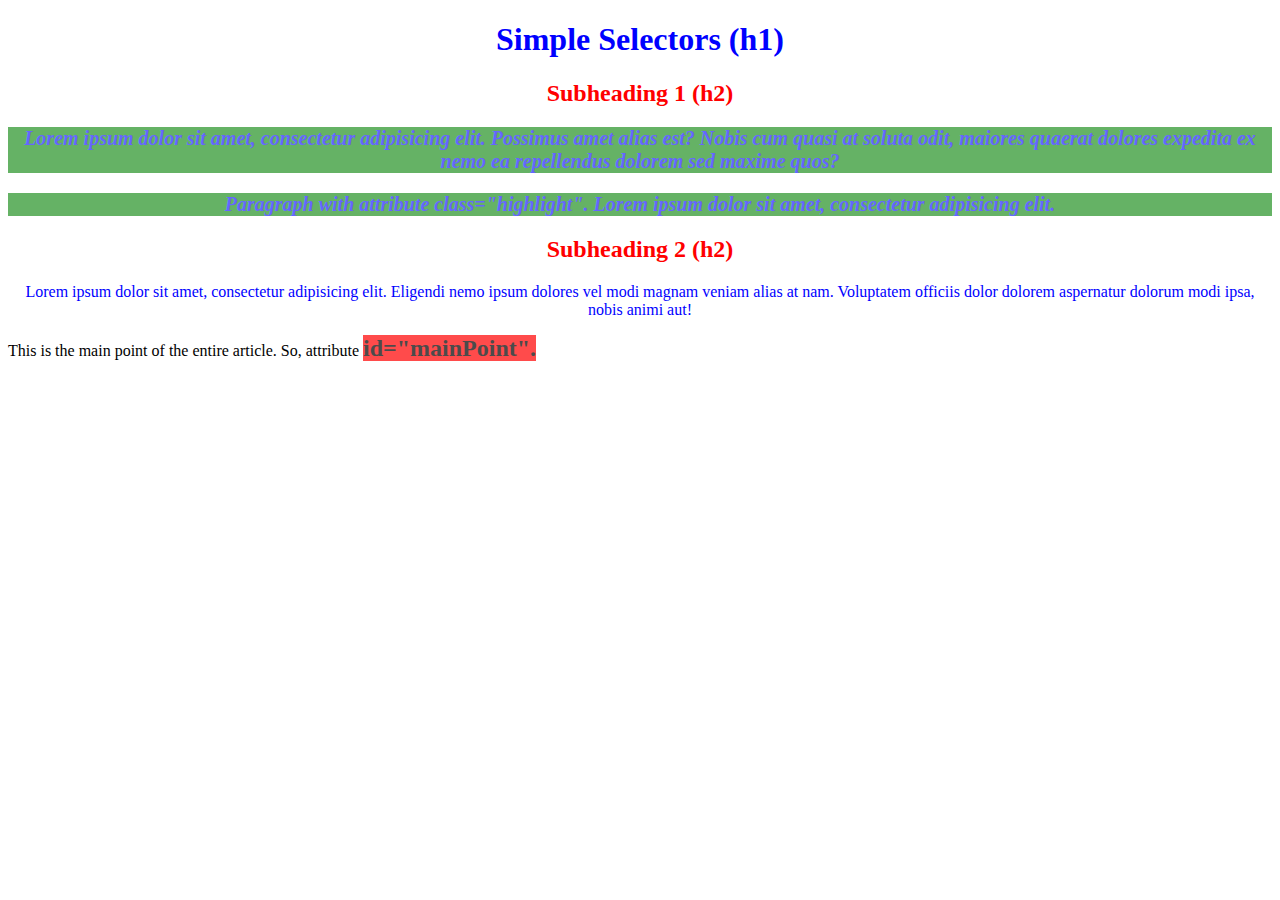
<file: public/Q2_1NGBeCastillo.html>
<!DOCTYPE html>
<html>
<head>
    <title>Simple Selectors</title>
    <style>
        /* all h2 elements */
        h2 {
         color: red;
         text-align: center;
        }
        
        /* all with class="highlight" */
        .highlight {
         font-size: 20px;
         font-weight: bold;
         font-style: italic;
         background-color: green;
         opacity: 0.6;
        }

        /* credits to W3Schools.com. (n.d.). https://www.w3schools.com/cssref/sel_class.php */
        
        /* element with id="mainPoint" */
        span {
         font-size: 24px;
         font-weight: bold;
         background-color: red;
         opacity: 0.7;
        }
        
        /* all p AND h1 elements */
        p, h1 {
         color: blue;
         text-align: center;
        }
    </style>
</head>
<body>
    <h1>Simple Selectors (h1)</h1>

    <h2>Subheading 1 (h2)</h2>
    
    <p class="highlight">Lorem ipsum dolor sit amet, consectetur adipisicing elit. Possimus amet alias est? Nobis cum quasi at soluta odit,
    maiores quaerat dolores expedita ex nemo ea repellendus dolorem sed maxime quos?</p>
    
    <p class="highlight">Paragraph with attribute class="highlight".  Lorem ipsum dolor sit amet, consectetur adipisicing elit.</p>
    
    <h2>Subheading 2 (h2)</h2>
    <p>Lorem ipsum dolor sit amet, consectetur adipisicing elit. Eligendi nemo ipsum dolores vel modi magnam veniam alias at nam. Voluptatem officiis
    dolor dolorem aspernatur dolorum modi ipsa, nobis animi aut!</p>
    
    <div>This is the main point of the entire article. So, attribute <span id="mainPoint">id="mainPoint".</span>
    </div>
</body>
</html>
</file>
